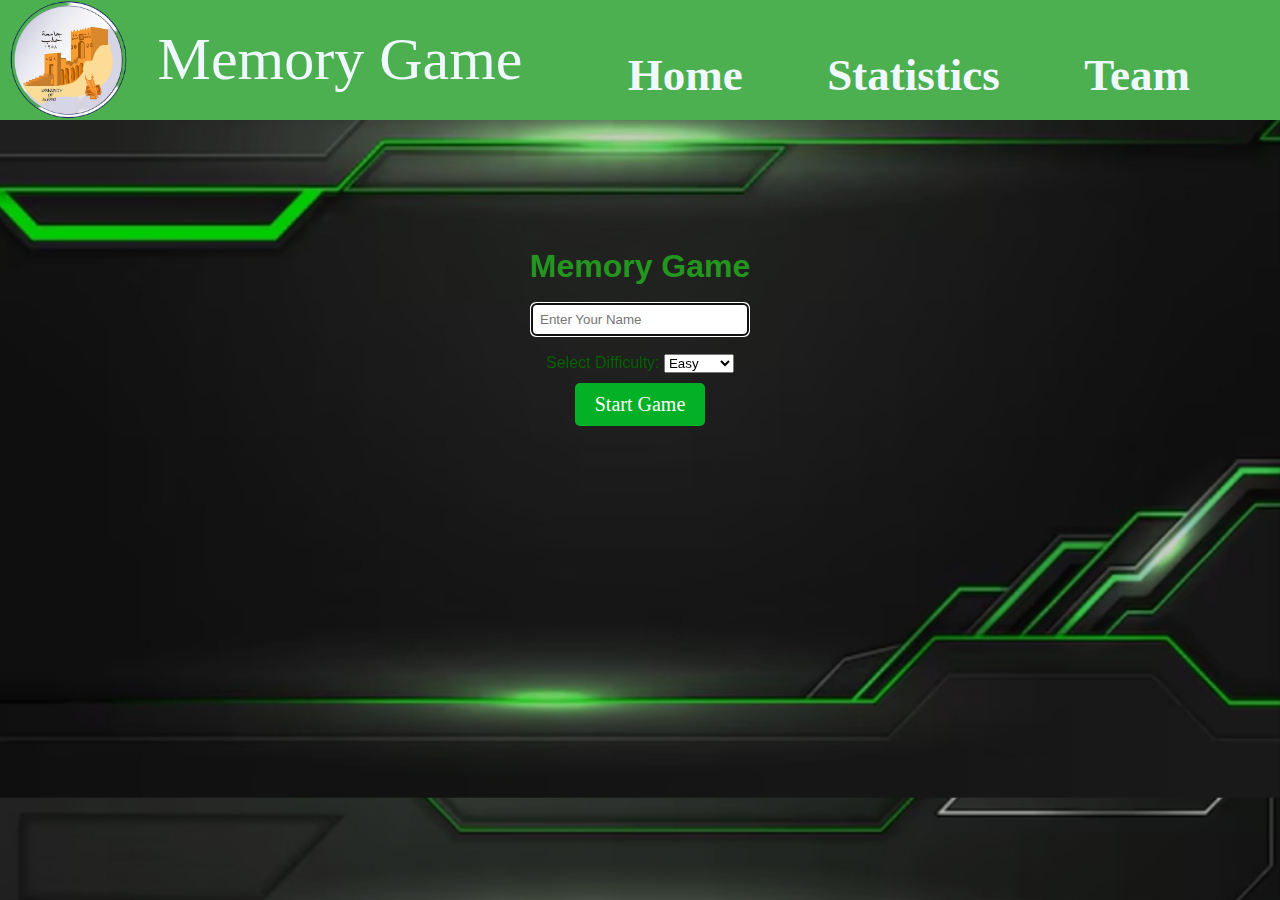
<file: index.html>
<!DOCTYPE html>
<html lang="en">
<head>
    <meta charset="UTF-8">
    <meta name="viewport" content="width=device-width, initial-scale=1.0">
    <title>Memory Game</title>
    <link rel="stylesheet" href="style.css">
</head>
<body oncontextmenu="return false;">
    <nav>
        <label class="top" >Memory Game</label>
       <div class="list">
       <ul>
         <a href="index.html"><li>Home</li> </a>
          <a href="stats.html"> <li>Statistics</li> </a>
        <a class="active" href="Team.html"><li>Team</li></a>
           
       </ul>
    </div>
    </nav>
    <div class="image">
    <img src="logo.png" alt="failed not reload" width="150">
   </div>
    <div id="main-page" class="maindiv">
        <h1 style="color: rgb(36, 149, 30);">Memory Game</h1><br>
        <label for="player-name"></label>
        <input type="text" id="player-name" required placeholder="Enter Your Name" autofocus><br><br>
        <label for="difficulty-level" style="color: darkgreen;">Select Difficulty:</label>
        <select id="difficulty-level">
            <option value="3">Easy</option>
            <option value="5">Medium</option>
            <option value="7">Hard</option>
        </select><br>
        <button onclick="startGame()">Start Game</button>
    </div>
    <div id="game-page" style="display: none;">
        <h1 style="color: green;">Remember the Numbers</h1>
        <div id="number-display"></div>
        <input type="text" id="player-input" placeholder="Enter numbers here" autofocus>
        <button onclick="submitNumbers()">Submit</button>
        <div id="attempts-counter"><p style="color: green;">{Attempts:1/20}</p></div> 
    </div>
    <div id="result-page" style="display: none;">
        <h1>Game Statistics</h1>
        <table id="result-table">
            <thead>
                <tr>
                    <th>Player</th>
                    <th>Successes</th>
                    <th>Failures</th>
                    <th>Total</th>
                </tr>
            </thead>
            <tbody></tbody>
        </table>
    </div>
    <script src="script.js"></script>
</body>
</html>
</file>
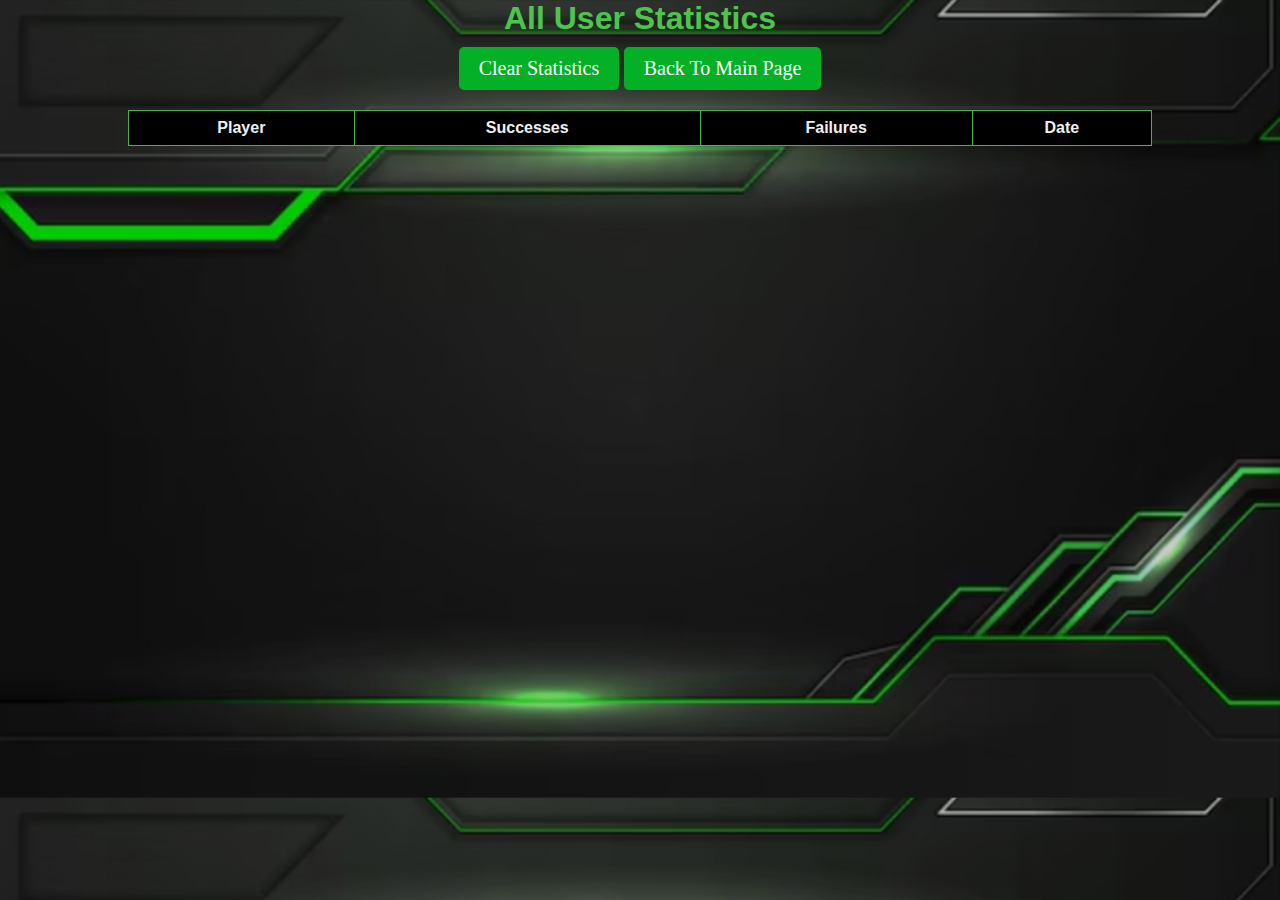
<file: stats.html>
<!DOCTYPE html>
<html lang="en">
<head>
    <meta charset="UTF-8">
    <meta name="viewport" content="width=device-width, initial-scale=1.0">
    <title>All User Statistics</title>
    <link rel="stylesheet" href="style.css">
</head>
<body oncontextmenu="return false">
    <h1 class="h">All User Statistics</h1>
    <button onclick="clearStatistics()">Clear Statistics</button>
    <button><a href="index.html">Back To Main Page</a></button>
    <table id="all-results-table">
        <thead>
            <tr>
                <th>Player</th>
                <th>Successes</th>
                <th>Failures</th>
                <th>Date</th>
            </tr>
        </thead>
        <tbody></tbody>
    </table>


    
    <script src="stats.js"></script>
</body>
</html>
</file>
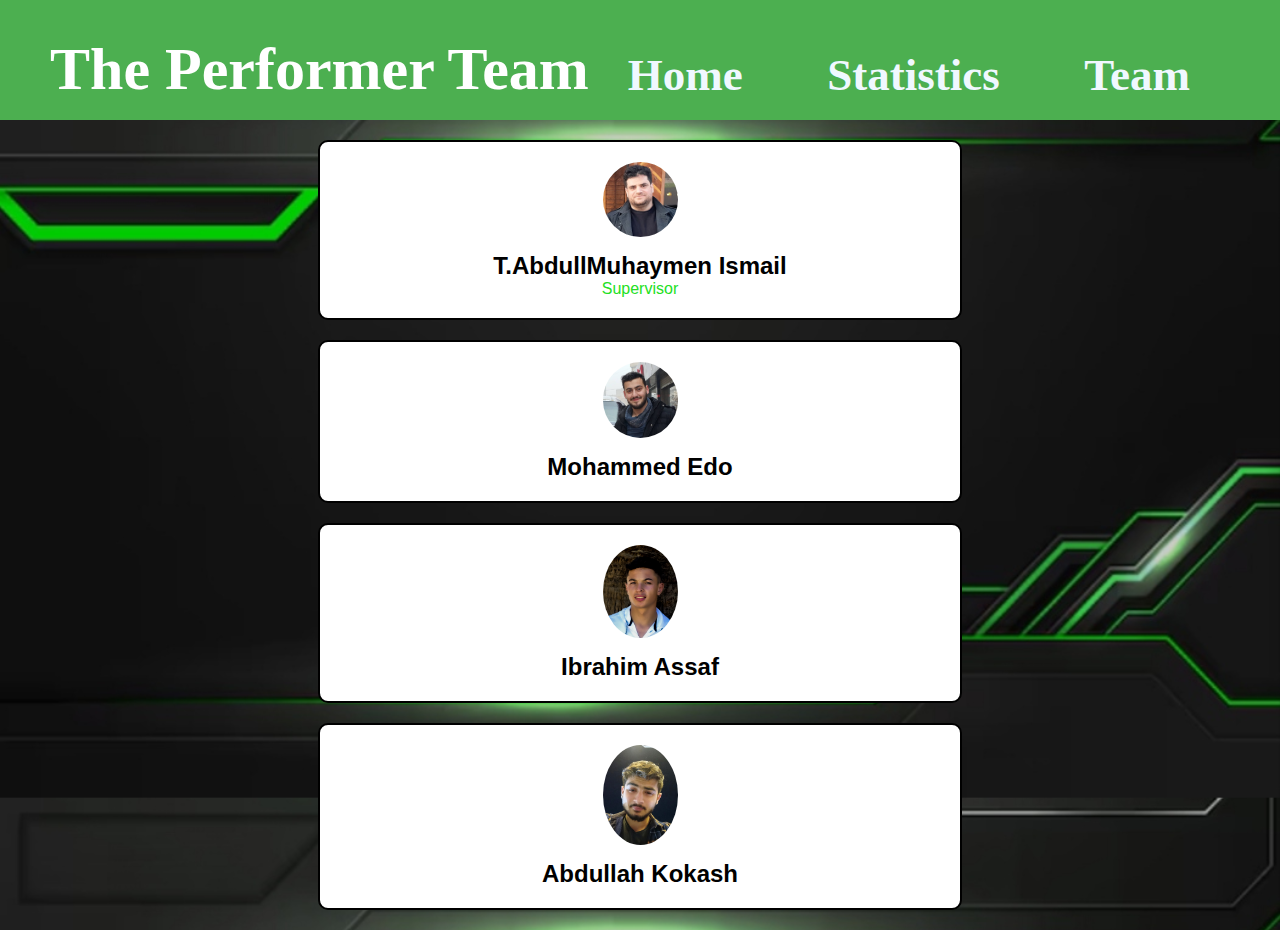
<file: Team.html>
<!DOCTYPE html>
<html lang="en">
<head>
    <meta charset="UTF-8">
    <meta name="viewport" content="width=device-width, initial-scale=1.0">
<title>Our Team</title>
        <link rel="stylesheet" href="st.css" >
    <link rel="stylesheet" href="style.css">
</head>
<body oncontextmenu="return false"> <nav>
    <label class="top" ></label>
   <div class="list">
   <ul>
     <a href="index.html"><li>Home</li> </a>
      <a href="stats.html"> <li>Statistics</li> </a>
    <a class="active" href="Team.html"><li>Team</li></a>
       
   </ul>
</div>
</nav><div class="c"> <h1> The Performer Team </h1></div>
    <center>
 
        <div class="team-member">
            <img src="abd.jpg" alt="عضو الفريق 2">
            <h2> T.AbdullMuhaymen Ismail</h2>
            <p style="color: rgb(35, 224, 35);">Supervisor</p>
    
        </div> 
    <div class="team-member">
        <img src="member3.jpg" alt="عضو الفريق 2">
        <h2>  Mohammed Edo </h2>
        <!-- <p>Job:   Java </p> -->

    </div> 
    <div class="team-member">
        <img src="member1.jpg" alt="عضو الفريق 1">
        <h2>  Ibrahim Assaf</h2>
        <!-- <p> Job:  CSS </p> -->
    </div>
    <div class="team-member">
        <img src="member2.jpg" alt="عضو الفريق 2">
        <h2> Abdullah Kokash </h2>
        <!-- <p>Job:   HTML</p> -->

    </div> 
</center>
   
</body>
</html>
</file>
<file: style.css>
body {
    font-family: Arial, sans-serif;
    text-align: center;
    margin: 0;
    padding: 0;
    user-select: none; /* Disable text selection */
}

#main-page, #game-page, #result-page {
    margin-top: 10%;
}
#attempts-counter {
   color:#0be11d;
}
button {
    padding: 10px 20px;
    margin-top: 10px;
}

#number-display {
    color: #4caf50;
    font-size: 2em;
    margin: 20px 0;
    pointer-events: none; /* Disable interaction */
}
.c{
position: absolute;
top: 35px;
left: 50px;

}
.c h1{
   font-weight: 900;
   font-family:serif ;
   color: white !important;
   font-size: 60px;
}
body{
    background-image:url('2.jpg') ;
    /* background-repeat: no-repeat; */
    background-size: 100%;

}
table {
  

    margin: 20px auto;
    border-collapse: collapse;
    width: 80%;
}
td, tr{
   color: #f0f0f0;
}
th, td {
    border: 1px solid #4caf50;
    padding: 8px;
}
a{
    text-decoration: none;}
th {
    background-color: #000000;
}
body {   
    font-family: Arial, sans-serif;
    text-align: center;
 }
 html{
    margin: 0;
    padding: 0;
 }
 *{
    margin: 0;
    padding: 0;
    user-select:   none;
 }
 .image{
   position: absolute;
   top: 0;   
   margin: -7px;
  
   
 }
 nav{
    background-color:  #4caf50;
    height: 120PX;
    width: 100%;
    transition: 1.5s;
    display: inline-block;
    
    }
 
    .list ul{
       list-style: none;
       margin-right: 50px;
       float: right;
       }
 
       .list ul li{
          position: relative;
          bottom: 20px; 
          color: aliceblue;
          display: inline-block;
          color: aliceblue;
          font-size: 45px;
          padding: 0 40px;
          font-weight: 900;
          font-family: serif;
        }
        .list.puzzle {
          position: relative;
          right: 200px;
          bottom: 15px;
        
        }
        label.top{
          position: relative;
          right: 300px;
          top: 25px;
          color: aliceblue;
          font-size: 60px;
          padding: 0px 40px;
          font-weight: 900px;
          font-family: serif;
          
        }
        .list ul li:hover{
          background-color: #006900;
        }
        
 
 .container {
    margin-top: 100px;
    font-family: serif;
 }
 
 h1 {
    color: #db0e0e;
 }
 
 input[type="text"] {
    padding: 8px;
    width: 200px;
    border-radius: 5px;
    border: 1px solid #ccc;
    user-select: none;
 }
 
 button {
    padding: 10px 20px;
    font-size: 16px;
    background-color: #4caf50;
    color: white;
    border: none;
    border-radius: 5px;
    cursor: pointer;
    transition: background-color 0.3s;
 }
 
 #level{
    font-size: 20px;
 }
 
 button:hover {
    background-color: #45a049;
 }
 
 
 
 body {
    font-family: Arial, sans-serif;
    text-align: center;
    background-color: #f0f0f0;
 }
 
 .container {
    margin-top: 50px;
    font-family: serif
 }
 
 h1 {
    color: darkgreen;
 }
 
 #gameBoard {
    margin-bottom: 20px;
    font-size: 24px;
 }
 
 input[type="text"] {
    padding: 8px;
    width: 200px;
    border-radius: 5px;
    border: 1px solid #ccc;
 }
 .h{
color: #4ec44e;
 }
 button {
    padding: 10px 20px;
    font-size: 20px;
    background-color: #04b026;
    color: white;
    border: none;
    border-radius: 5px;
    cursor: pointer;
    transition: background-color 0.3s;
    font-family: serif
 }
 
 button:hover {
    background-color: #ecfbed;
    color: #0be11d;
 }
 button a:hover {
   color: #04b026;
 }
 button a {
    color: #ffffff;
  }
 #resultMessage {
    font-size: 18px;
    color: #333;
    margin-top: 10px;
 }
 result-page{
   color: #04b026;
 }
</file>
<file: st.css>
body {
    background-color: #2ecc71; /* لون خلفية أخضر */
    color: #ffffff; /* لون نص أبيض */
    font-family: Arial, sans-serif; /* خط عريض */
    margin: 0;
    padding: 0;
}

h1 {
    text-align: center;
}

.team-member {
user-select: none;
    background-color: #ffffff; 
    color: #000000; 
    border: 2px solid #000000; 
    border-radius: 10px;
    padding: 20px;
    margin: 20px auto;
    max-width: 600px; 
}

.team-member img {
    width:  75px;
    display: block;
    margin: 0 auto 15px;
    border-radius: 50%; 
    
}
</file>
